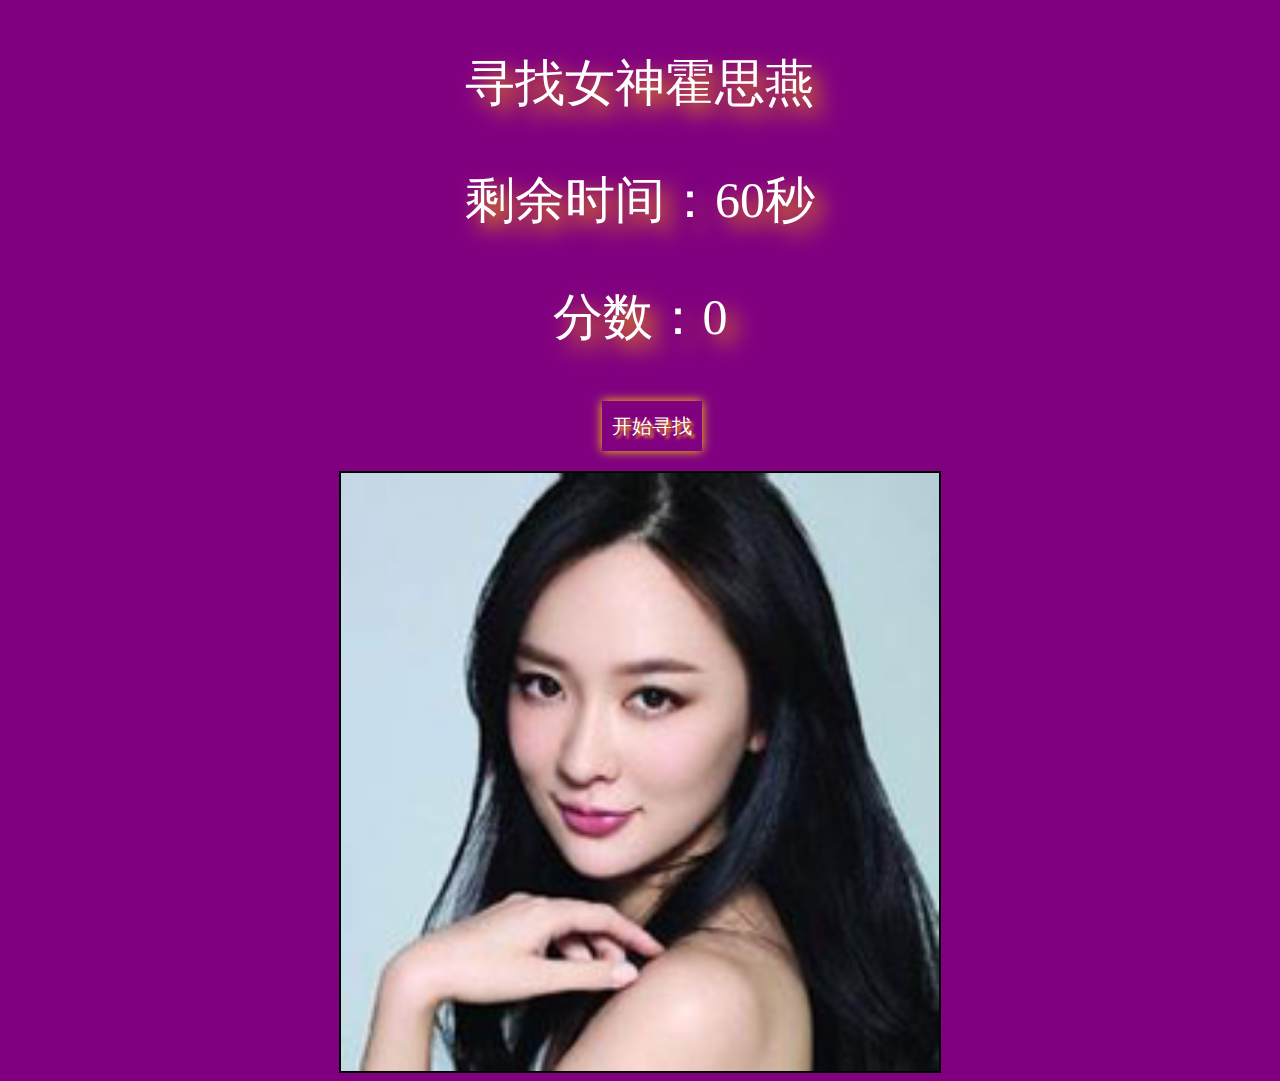
<file: x/index.html>
<!DOCTYPE html>
<html lang="en">
<head>
	<meta charset="UTF-8">
	<title>寻找霍思燕</title>
	<style>
	body{
		background: purple;
	}
	p{
		text-align: center;
		font-size: 50px;
		color: white;
		text-shadow: 10px 10px 20px orange;
	}
	button{
		width: 100px;
		height: 50px;
		font-size: 20px;
		background: purple;
		color: white;
		box-shadow: 0 0 10px gold;
		margin-left: 47%;
		margin-bottom: 20px;
		border: 10px;
		cursor: pointer;
		text-shadow: 3px 3px 3px orange;
	}
	#box{
		width:600px;
		height:600px;
		margin:0 auto;
		border:1px solid #000;
	}
	img{
		float:left;
		box-sizing:border-box;
		border:1px solid #000;
	}
	</style>
</head>
<body>
	<p>寻找女神霍思燕</p>
	<p id="time">剩余时间：60秒</p>
	<p id="grade"> 分数：0</p>
	<button id="btn">开始寻找</button>
	<div id="box"><img src="img/9.png" alt="" style="width:600px;height:600px;" id="Images"></div>
</body>
<script>
	var box=document.querySelector('#box');
	var grade = document.querySelector('#grade');
	var time = document.querySelector('#time');
	var btn = document.querySelector('#btn');
	var Images = document.querySelector('#Images');
	var n=1;
	var Grade = 0;
	var Time = 61;
	btn.onclick = function(){
		Grade = 0;
		Images.style.display = "none";
		clearInterval(tiemr);
		var tiemr = setInterval(function(){
			Time--;
			time.innerHTML = '剩余时间：' + Time + '秒';
			if (Time <= 0) {
				Time = 60;
				clearInterval(tiemr);
				randFn(false);
			}else{
				btn.innerHTML = "重新开始";
				randFn(true);
			}
		},1000)
	}
	function randFn(index){
		box.innerHTML='';
		for(var i=0;i<n*n;i++){
			var img=new Image();
		  	img.src="img/" + parseInt(Math.random()*8) +".png";
			var width=box.clientWidth/n;
		    img.style.width=width+'px';
		    box.appendChild(img);
		}
		var random=parseInt(Math.random()*n*n);
		var imgs=document.querySelectorAll('img');
		imgs[random].src='img/9.png';
		 if (index) {
		    imgs[random].onclick=function(){
		        n++;
		        Grade++;
		        grade.innerHTML = '分数：' + Grade;
		        randFn();
		    }
		};
	}

</script>
</html>
</file>
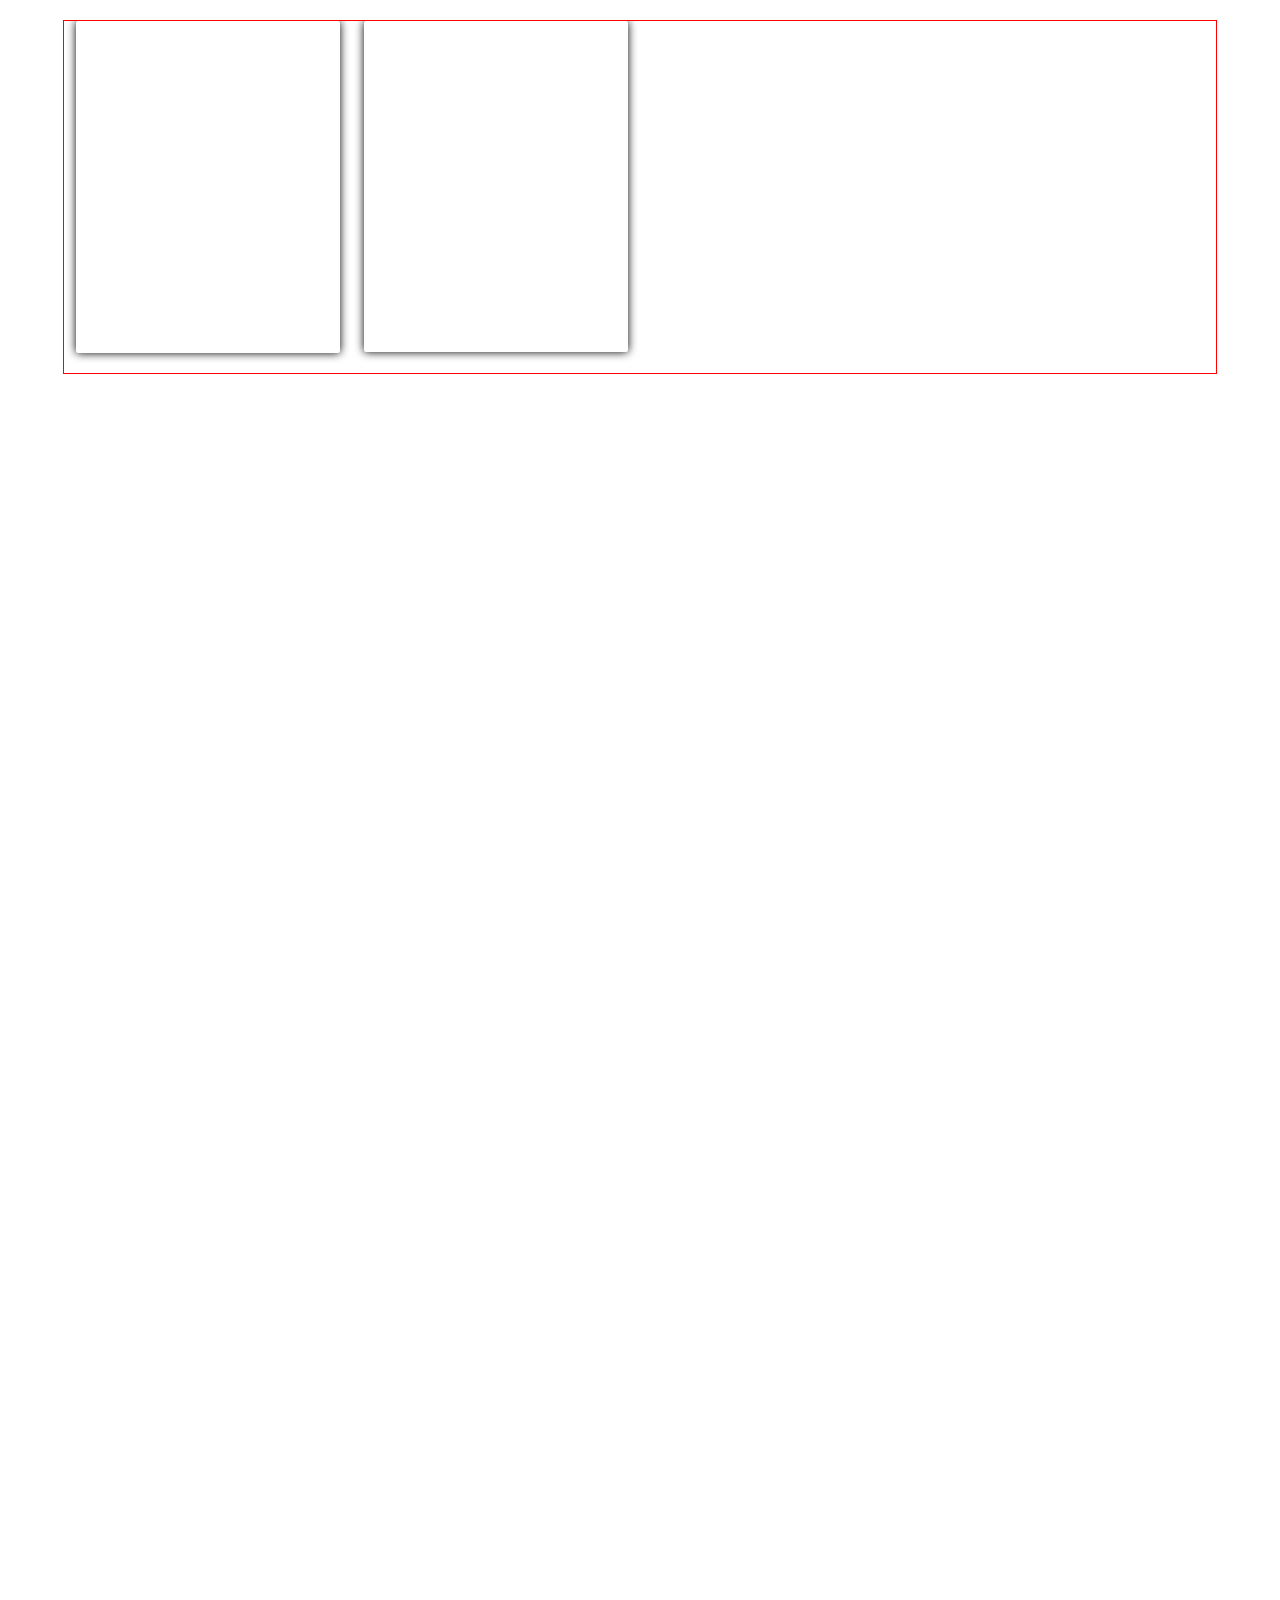
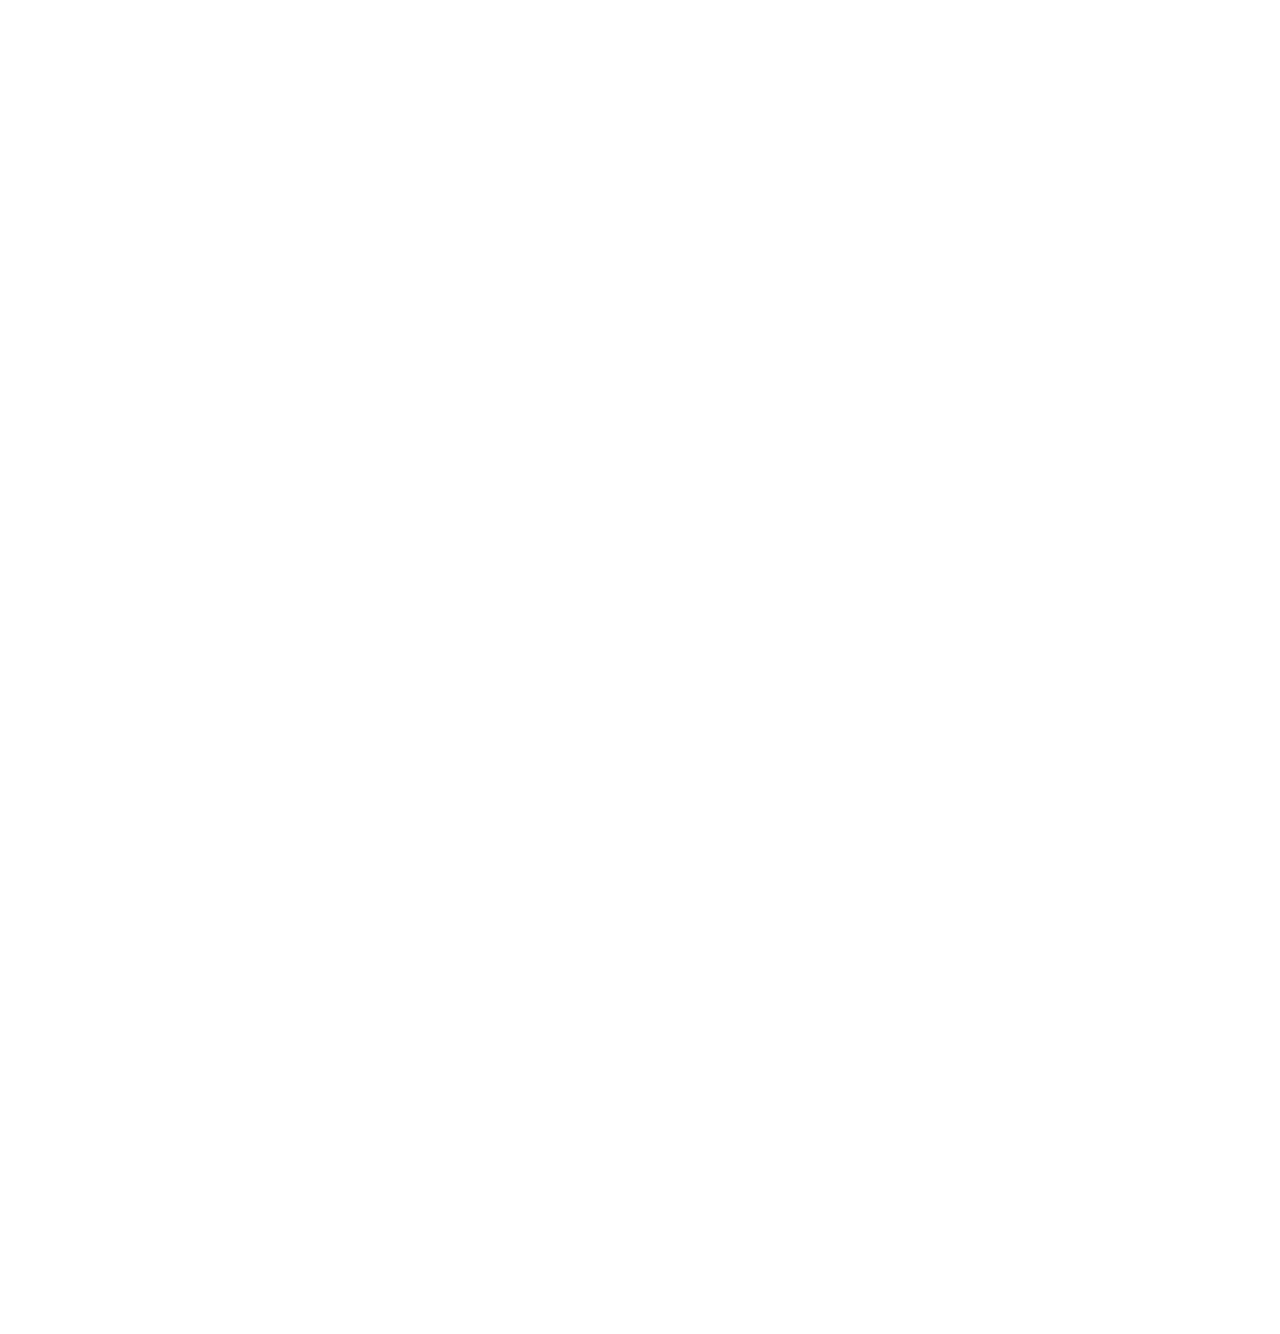
<file: 美女瀑布流/index.html>
<!DOCTYPE html>
<html>
    <head>
        <meta charset="utf-8">
        <meta name="viewport" content="width=device-width, initial-scale=1.0, maximum-scale=1.0, user-scalable=no">
        <title>瀑布流</title>
        <style media="screen">
            * {
                margin: 0;
                padding: 0;
            }
            .wrap {
                width: 90%;
                margin: 20px auto;
                overflow: hidden;
                border: 1px solid red;
            }
            .wrap ul {
                float: left;
                width: 23%;
                margin: 0 1%;
                list-style: none;
            }
            .wrap ul li {
                /*background-clip: content-box;*/
                overflow: hidden;
                box-shadow: 0 0 10px black;
                margin-bottom: 20px;
                border-radius: 2px;
                /*overflow: hidden;*/
            }
            .wrap ul li img {
                width: 100%;
                height: 100%;
                transition: all .4s ease-out;
            }
            .wrap ul li:hover img {
                transform: scale(1.25);
            }

        </style>
        <script type="text/javascript">
            var load = function () {

                // 获取元素
                var wrap = document.querySelector('.wrap');
                var uls = wrap.querySelectorAll('ul');

                // 使用数组保存所有图片的名称
                var imgsArr = [];
                for (var i = 0; i < 28; i++) {
                    var name = "imgs/img_" + i + ".jpg";
                    var img = new Image();
                    img.src = name;
                    imgsArr.push(img);
                }

                // 创建li，并添加图片
                function createLi() {
                    for (var i = 0; i < imgsArr.length; i++) {
                        // 创建图片对象
                        imgsArr[i].onload = function () {
                            // 获取图片的宽高
                            var width = this.width;
                            var height = this.height;
                            // 计算真实的高度
                            var height2 = uls[0].offsetWidth * height / width;

                            // 创建li标签
                            var li = document.createElement('li');
                            li.style.height = height2 + 'px';

                            // 拼接到最短的ul中
                            var minUl = uls[0];
                            for (var j = 0; j < uls.length; j++) {
                                if (minUl.offsetHeight > uls[j].offsetHeight) {
                                    minUl = uls[j];
                                }
                            }
                            minUl.appendChild(li);

                            // 拼接图片
                            li.innerHTML = "<img src='" + this.src + "'>";
                        }
                    }
                }
                createLi();
            }

            window.onload = load;
            window.onresize = function () {
                location.reload();
            };

        </script>
    </head>
    <body>
        <div class="wrap">
            <ul></ul>
            <ul></ul>
            <ul></ul>
            <ul></ul>
        </div>
    </body>
</html>
</file>
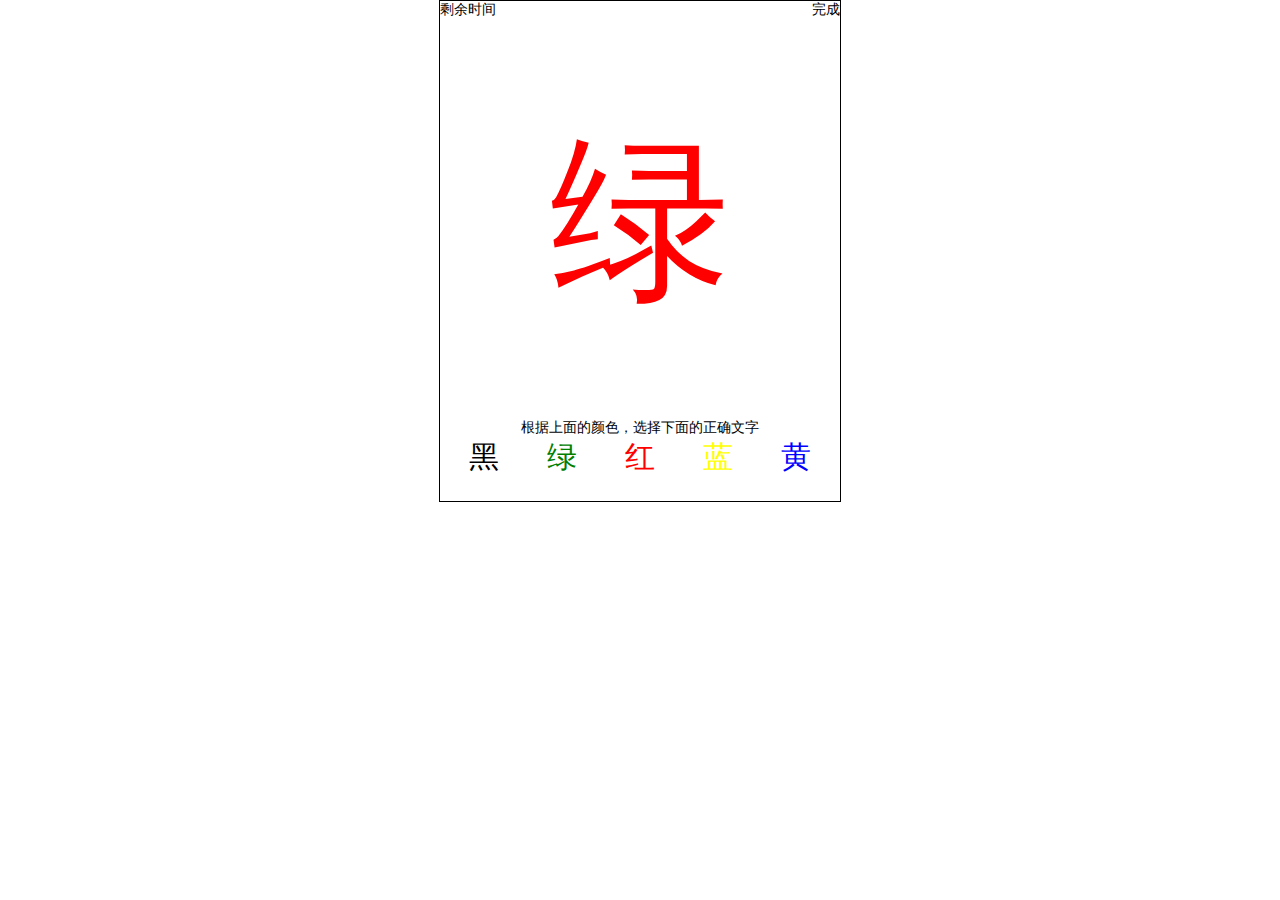
<file: 选字游戏/index.html>
<!DOCTYPE html><html lang="en"><head><meta charset="UTF-8"><title>选字游戏2⃝</title><style type="text/css">body{margin:0;padding:0;background:#fff;font-size:14px;font-family:Arial,Helvetica,'STHeiti','Microsoft YaHei','sans-serif'}form,ul,li,p,h1,h2,h3,h4,h5,h6{margin:0;padding:0;}img{border:0;}ul,li{list-style-type:none;}a{color:#00007F;text-decoration:none;}a:hover{text-decoration:none;}#wrap{width: 400px;height: 500px;border: 1px solid black;margin: 0px auto;position: relative;}#time{float: left;}#score{float: right;}#main{clear: both;line-height: 400px;text-align:center;font-size: 180px;}#tips{text-align: center;}#list li{list-style: none;float: left;width: 17%;margin-left: 10px;text-align: center;font-size: 30px;}</style></head><body><div id="wrap"><div id="time">剩余时间</div><div id="score">完成</div><div id="main">红</div><div id="tips">根据上面的颜色，选择下面的正确文字</div><ul id="list"><li>红</li><li>黄</li><li>蓝</li><li>绿</li><li>黑</li></ul></div><script>var fonts = ['红','黄','蓝','绿','黑'];var colors = ['red','yellow','blue','green','black'];var oMain = document.getElementById('main');var oList = document.getElementById('list');var oTime = document.getElementById('time');var oScore = document.getElementById('score');var realText = "";function creatBigText(){var font = fonts[read(0,fonts.length)];oMain.innerHTML = font;var cRand = read(0,colors.length);var color = colors[cRand];realText = fonts[cRand];oMain.style.color = color;}creatBigText();var score = 0;var bool = false;var isClick = true;for (var i = 0; i < oList.children.length; i++) {oList.children[i].onclick = function(){if (isClick) {if (this.innerHTML == realText) {creatBigText();creatSmallText();score++;oScore.innerHTML = "完成：" + score;bool = true;};};}};function read(min,max){return parseInt(Math.random() * (max - min) + min);}function creatSmallText(){var nFonts = fonts.slice(0);nFonts.sort(function(){return Math.random() - 0.5;});var nColors = colors.slice(0);nColors.sort(function(){return Math.random() - 0.5;});for (var i = 0; i < nFonts.length; i++) {var nFont = nFonts[i];var nColor = nColors[i];oList.children[i].innerHTML = nFont;oList.children[i].style.color = nColor;};}var time = 20;var timer = setInterval(function(){if (bool){time--;if (time == 0) {clearInterval(timer);isClick = false;};oTime.innerHTML = "剩余时间：" + time;};},1000);!function init(){creatBigText();creatSmallText();}()</script></body></html>
</file>
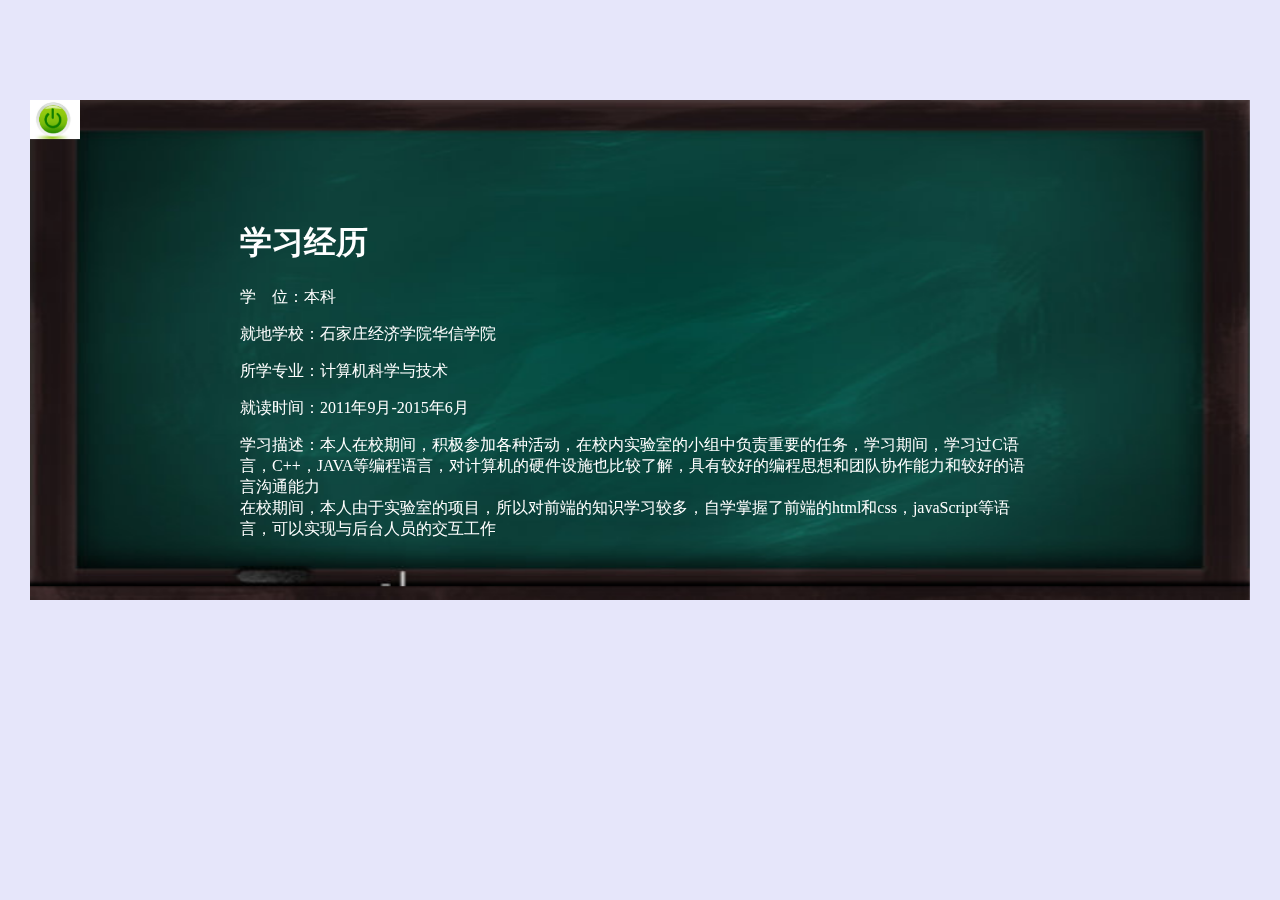
<file: 简历/template/a.html>
<!DOCTYPE html>
<html lang="en">
<head>
  <meta charset="UTF-8">
  <title>文帅简历-学习经历</title>
  <style type="text/css">
    body { perspective: 3000px;background: lavender;color: white;font-family: "楷体"}
    #box {
      width: 1220px; height: 500px;background:url("../images/blackboard.jpg");
      background-size: 1220px 500px;
      margin: 100px auto 0;
      transform: rotateX(0deg) rotateY(0deg);
      transition: .3s ease;
    }
    #box .contain {
      width: 1220px; height: 500px;
      border-radius: 10px;
      transform-style: preserve-3d;
      transition: .3s ease;      
    }
    #box .contain {
      position: relative;
    }
    #box div {
      position: absolute;
      left: 0; top: 0;
      width: 1220px; height: 500px;
      background-repeat: no-repeat;
      background-position: center;
      background-size: contain;
    }
    #box #text{
      width: 800px;height: 300px;/*background: red;*/
      position: absolute;
      left: 210px;top: 100px;
    }
    #box #btn{
      width:50px;
      position: relative;
      z-index: 5;
      cursor: pointer;
    }
  </style>
</head>
<body>
  <div id="box">
    <div class="contain">
      <div class="layer_1"></div>
      <div class="layer_2"></div> 
      <div id="text">
          <h1>学习经历</h1>
          <p>学&nbsp&nbsp&nbsp&nbsp位：<span>本科</span></p>
          <p>就地学校：<span>石家庄经济学院华信学院</span></p>
          <p>所学专业：<span>计算机科学与技术</span></p>
          <p>就读时间：<span>2011年9月-2015年6月</span></p>
          <p>学习描述：<span>本人在校期间，积极参加各种活动，在校内实验室的小组中负责重要的任务，学习期间，学习过C语言，C++，JAVA等编程语言，对计算机的硬件设施也比较了解，具有较好的编程思想和团队协作能力和较好的语言沟通能力</span><br><span>在校期间，本人由于实验室的项目，所以对前端的知识学习较多，自学掌握了前端的html和css，javaScript等语言，可以实现与后台人员的交互工作</span></p>
      </div>   
     <a href="../index.html"><img src="../images/button.JPG" alt="返回" id="btn"></a>
    </div>
  </div>
</body>
<script type="text/javascript">
  
var oBox = document.getElementById('box');
var aLayer = oBox.children[0].children;
var cX = oBox.offsetWidth / 2;
var cY = oBox.offsetHeight / 2;
var timer = null;

oBox.onmouseover = function(){
  clearTimeout(timer);
  timer = setTimeout(function(){
    oBox.style.transition = oBox.children[0].style.transition = "0s";
  },500);
};

oBox.onmousemove = function(ev){

  var x = (ev.offsetY - cY) / 40;
  var y = (ev.offsetX - cX) / 80;

  oBox.style.transform = "rotateX(" + -x + "deg) rotateY(" + y + "deg)";
  oBox.children[0].style.boxShadow = -y*1.2 + "px " + -x*1.2 + "px 80px 0px rgba(0,0,0,.2)";
  aLayer[0].style.transform = "translate3d(" + -y + "px," + -x/5 + "px,0px)";
  aLayer[1].style.transform = "translate3d(" + y + "px," + x/5 + "px,0px)";

};

oBox.onmouseout = function(){
  oBox.style.transition = oBox.children[0].style.transition = ".3s";
  oBox.style.transform = "rotateX(0deg) rotateY(0deg)";
  aLayer[0].style.transform = "translate3d(0px,0px,0px)";
  aLayer[1].style.transform = "translate3d(0px,0px,0px)";
};


</script>
</html>
</file>
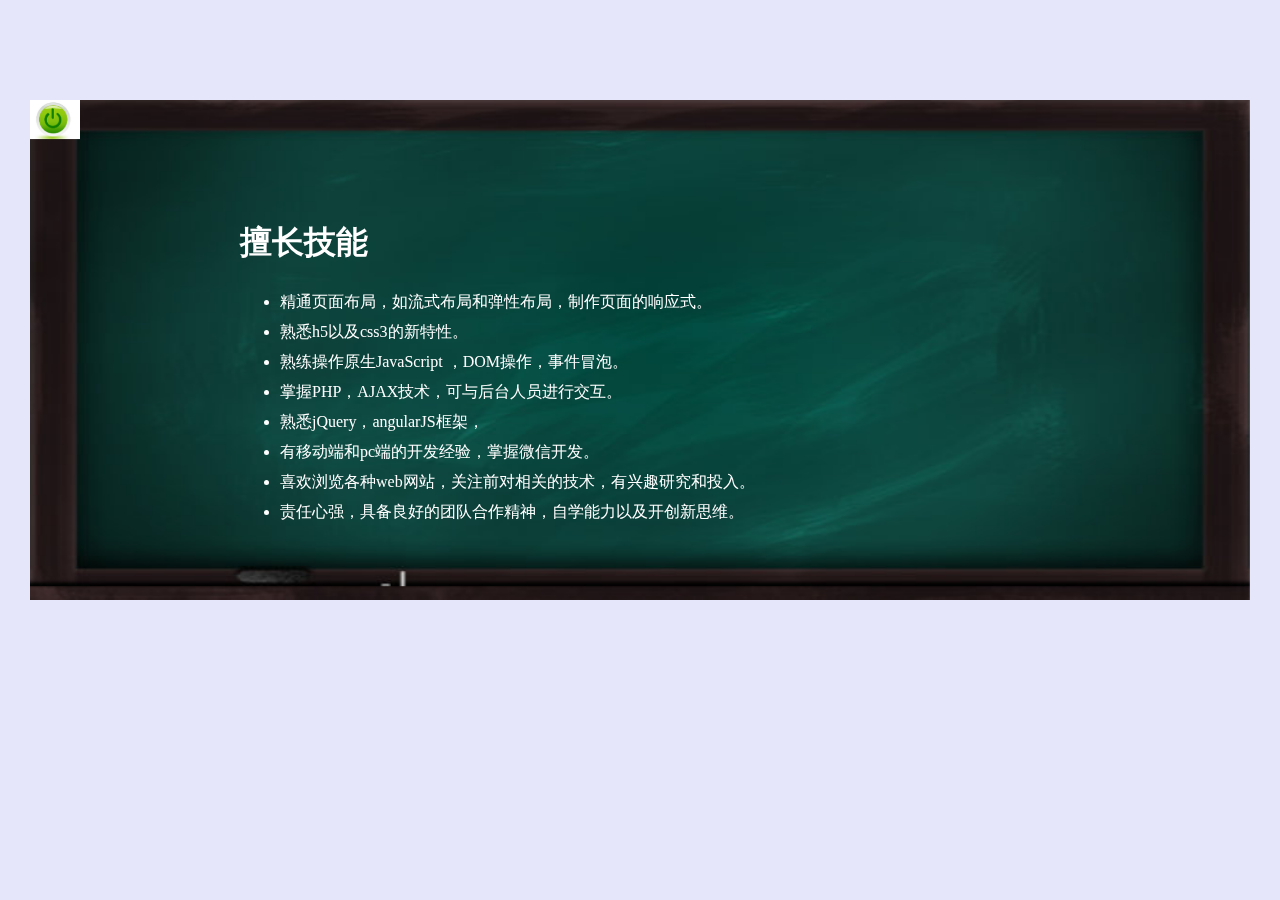
<file: 简历/template/b.html>
<!DOCTYPE html>
<html lang="en">
<head>
  <meta charset="UTF-8">
  <title>文帅简历-擅长技能</title>
  <style type="text/css">
    body { perspective: 3000px;background: lavender;color: white;font-family: "楷体"}
    #box {
      width: 1220px; height: 500px;background:url("../images/blackboard.jpg");
      background-size: 1220px 500px;
      margin: 100px auto 0;
      transform: rotateX(0deg) rotateY(0deg);
      transition: .3s ease; 
    }
    #box .contain {
      width: 1220px; height: 500px;
      border-radius: 10px;
      transform-style: preserve-3d;
      transition: .3s ease;      
    }
    #box .contain {
      position: relative;
    }
    #box div {
      position: absolute;
      left: 0; top: 0;
      width: 1220px; height: 500px;
      background-repeat: no-repeat;
      background-position: center;
      background-size: contain;
    }
    #box #text{
      width: 800px;height: 300px;/*background: red;*/
      position: absolute;
      left: 210px;top: 100px;
    }
    #box #btn{
      width:50px;
      position: relative;
      z-index: 5;
      cursor: pointer;
    }
    #box ul li {
      line-height: 30px; 
    }
  </style>
</head>
<body>
  <div id="box">
    <div class="contain">
      <div class="layer_1"></div>
      <div class="layer_2"></div> 
      <div id="text">
          <h1>擅长技能</h1>
          <ul>
            <li>精通页面布局，如流式布局和弹性布局，制作页面的响应式。</li>
            <li>熟悉h5以及css3的新特性。</li>
            <li>熟练操作原生JavaScript ，DOM操作，事件冒泡。</li>
            <li>掌握PHP，AJAX技术，可与后台人员进行交互。</li>
            <!-- <li>熟练使用前端自动化构建工具，gulp git webpack fontspider npm</li> -->
            <li>熟悉jQuery，angularJS框架，</li>
            <li>有移动端和pc端的开发经验，掌握微信开发。</li>
            <li>喜欢浏览各种web网站，关注前对相关的技术，有兴趣研究和投入。</li>
            <li>责任心强，具备良好的团队合作精神，自学能力以及开创新思维。</li>
          </ul>
      </div>  
      <a href="../index.html"><img src="../images/button.JPG" alt="返回" id="btn"></a> 
    </div>
  </div>
</body>
<script type="text/javascript">
  
var oBox = document.getElementById('box');
var aLayer = oBox.children[0].children;
var cX = oBox.offsetWidth / 2;
var cY = oBox.offsetHeight / 2;
var timer = null;

oBox.onmouseover = function(){
  clearTimeout(timer);
  timer = setTimeout(function(){
    oBox.style.transition = oBox.children[0].style.transition = "0s";
  },500);
};

oBox.onmousemove = function(ev){

  var x = (ev.offsetY - cY) / 40;
  var y = (ev.offsetX - cX) / 80;

  oBox.style.transform = "rotateX(" + -x + "deg) rotateY(" + y + "deg)";
  oBox.children[0].style.boxShadow = -y*1.2 + "px " + -x*1.2 + "px 80px 0px rgba(0,0,0,.2)";
  aLayer[0].style.transform = "translate3d(" + -y + "px," + -x/5 + "px,0px)";
  aLayer[1].style.transform = "translate3d(" + y + "px," + x/5 + "px,0px)";

};

oBox.onmouseout = function(){
  oBox.style.transition = oBox.children[0].style.transition = ".3s";
  oBox.style.transform = "rotateX(0deg) rotateY(0deg)";
  aLayer[0].style.transform = "translate3d(0px,0px,0px)";
  aLayer[1].style.transform = "translate3d(0px,0px,0px)";
};


</script>
</html>
</file>
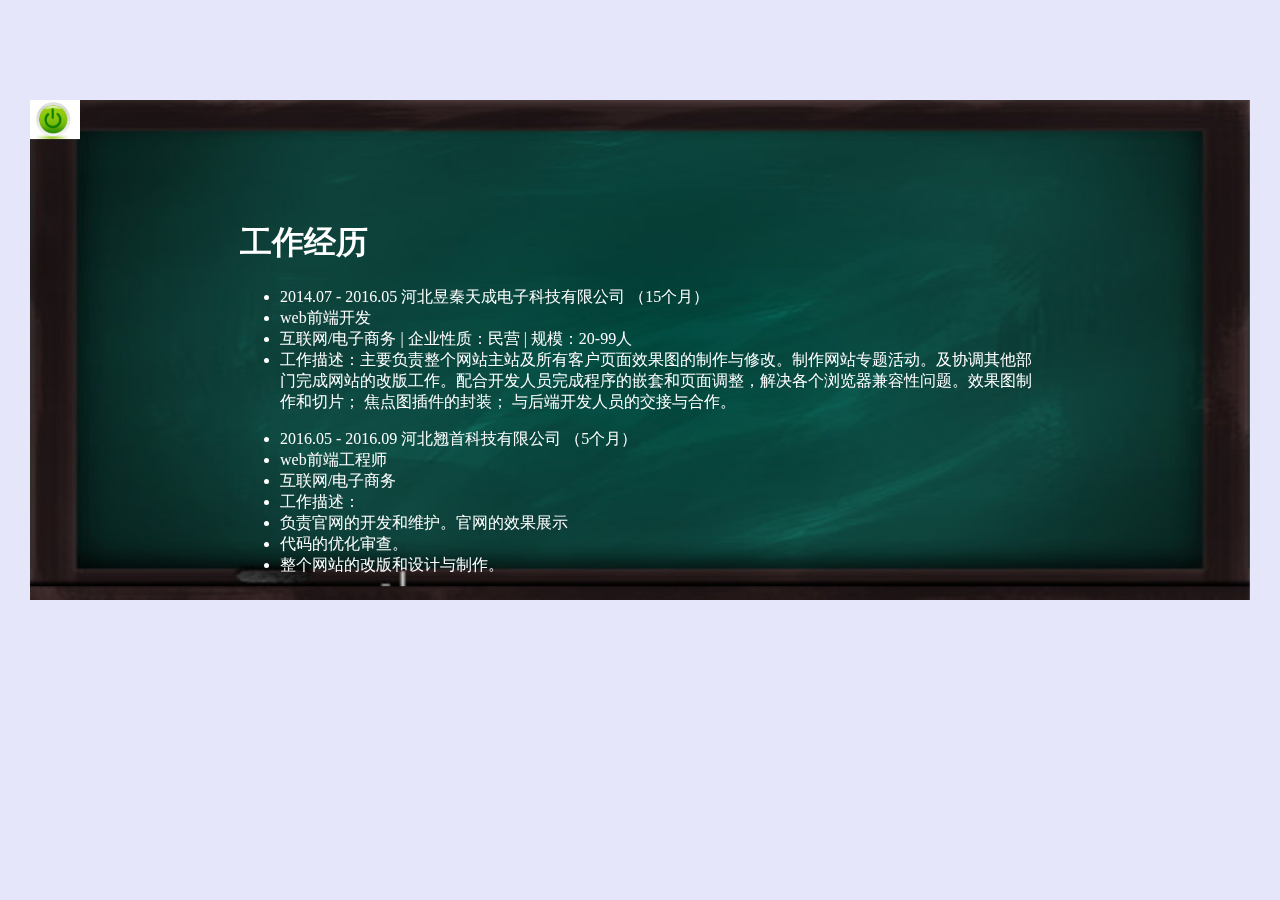
<file: 简历/template/c.html>
<!DOCTYPE html>
<html lang="en">
<head>
  <meta charset="UTF-8">
  <title>文帅简历-工作经历</title>
  <style type="text/css">
    body { perspective: 3000px;background: lavender;color: white;font-family: "楷体"}
    #box {
      width: 1220px; height: 500px;background:url("../images/blackboard.jpg");
      background-size: 1220px 500px;
      margin: 100px auto 0;
      transform: rotateX(0deg) rotateY(0deg);
      transition: .3s ease; 
    }
    #box .contain {
      width: 1220px; height: 500px;
      border-radius: 10px;
      transform-style: preserve-3d;
      transition: .3s ease;      
    }
    #box .contain {
      position: relative;
    }
    #box div {
      position: absolute;
      left: 0; top: 0;
      width: 1220px; height: 500px;
      background-repeat: no-repeat;
      background-position: center;
      background-size: contain;
    }
    #box #text{
      width: 800px;height: 300px;/*background: red;*/
      position: absolute;
      left: 210px;top: 100px;
    }
    #box #btn{
      width:50px;
      position: relative;
      z-index: 5;
      cursor: pointer;
    }
  </style>
</head>
<body>
  <div id="box">
    <div class="contain">
      <div class="layer_1"></div>
      <div class="layer_2"></div> 
      <div id="text">
          <h1>工作经历</h1>
          <ul>
            <li>2014.07 - 2016.05  河北昱秦天成电子科技有限公司  （15个月）</li>
            <li>web前端开发</li>
            <li>互联网/电子商务 | 企业性质：民营 | 规模：20-99人</li>
            <li>工作描述：主要负责整个网站主站及所有客户页面效果图的制作与修改。制作网站专题活动。及协调其他部门完成网站的改版工作。配合开发人员完成程序的嵌套和页面调整，解决各个浏览器兼容性问题。效果图制作和切片； 焦点图插件的封装； 与后端开发人员的交接与合作。</li>
          </ul>
          <ul>
            <li>2016.05 - 2016.09  河北翘首科技有限公司  （5个月）</li>
            <li>web前端工程师</li>
            <li>互联网/电子商务</li>
            <li>工作描述： </li>
            <li>负责官网的开发和维护。官网的效果展示</li>
            <li>代码的优化审查。</li>
            <li>整个网站的改版和设计与制作。</li>
          </ul>
      </div>  
      <a href="../index.html"><img src="../images/button.JPG" alt="返回" id="btn"></a> 
    </div>
  </div>
</body>
<script type="text/javascript">
  
var oBox = document.getElementById('box');
var aLayer = oBox.children[0].children;
var cX = oBox.offsetWidth / 2;
var cY = oBox.offsetHeight / 2;
var timer = null;

oBox.onmouseover = function(){
  clearTimeout(timer);
  timer = setTimeout(function(){
    oBox.style.transition = oBox.children[0].style.transition = "0s";
  },500);
};

oBox.onmousemove = function(ev){

  var x = (ev.offsetY - cY) / 40;
  var y = (ev.offsetX - cX) / 80;

  oBox.style.transform = "rotateX(" + -x + "deg) rotateY(" + y + "deg)";
  oBox.children[0].style.boxShadow = -y*1.2 + "px " + -x*1.2 + "px 80px 0px rgba(0,0,0,.2)";
  aLayer[0].style.transform = "translate3d(" + -y + "px," + -x/5 + "px,0px)";
  aLayer[1].style.transform = "translate3d(" + y + "px," + x/5 + "px,0px)";

};

oBox.onmouseout = function(){
  oBox.style.transition = oBox.children[0].style.transition = ".3s";
  oBox.style.transform = "rotateX(0deg) rotateY(0deg)";
  aLayer[0].style.transform = "translate3d(0px,0px,0px)";
  aLayer[1].style.transform = "translate3d(0px,0px,0px)";
};


</script>
</html>
</file>
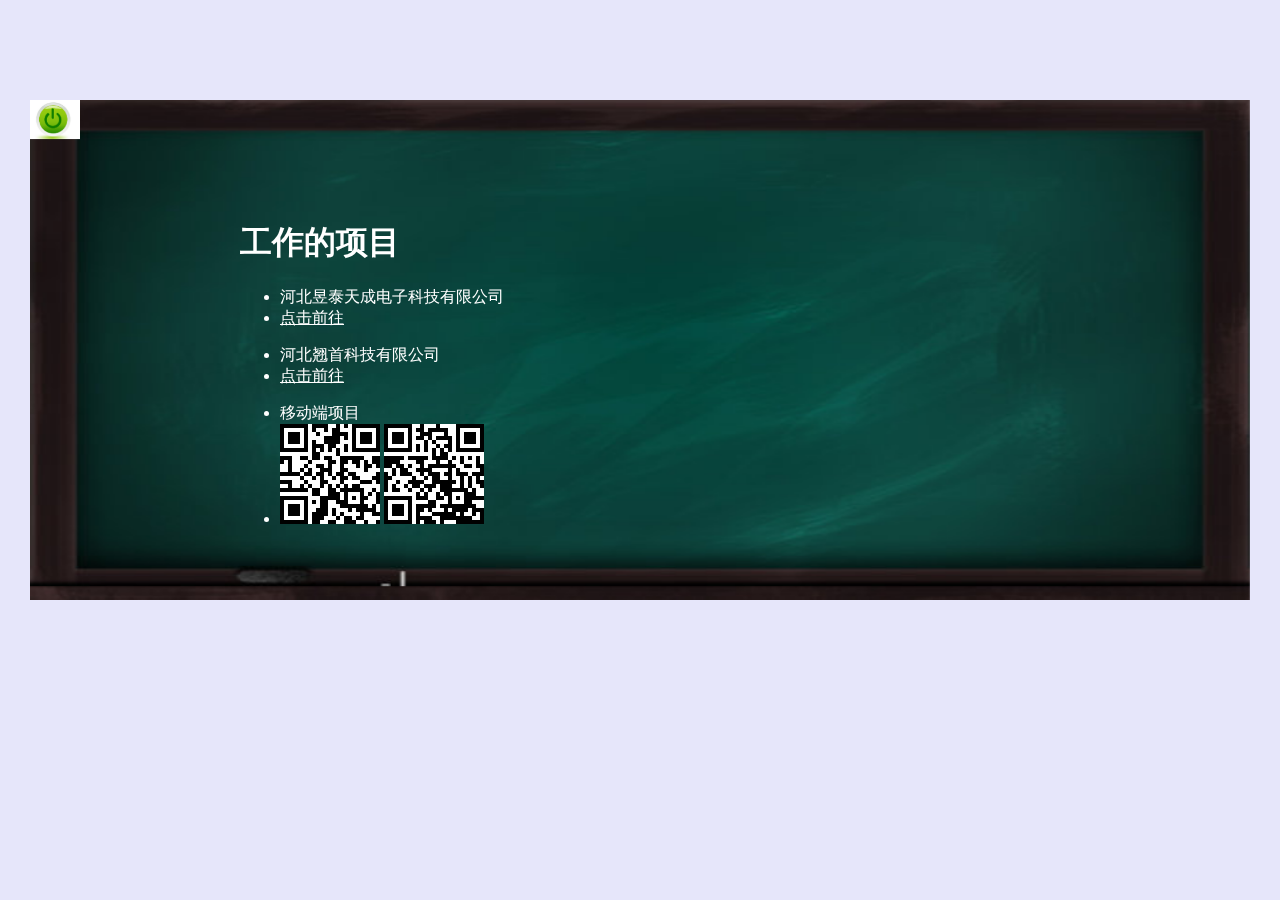
<file: 简历/template/d.html>
<!DOCTYPE html>
<html lang="en">
<head>
  <meta charset="UTF-8">
  <title>文帅简历-工作经历</title>
  <style type="text/css">
    body { perspective: 3000px;background: lavender;color: white;font-family: "楷体"}
    #box {
      width: 1220px; height: 500px;background:url("../images/blackboard.jpg");
      background-size: 1220px 500px;
      margin: 100px auto 0;
      transform: rotateX(0deg) rotateY(0deg);
      transition: .3s ease; 
    }
    #box .contain {
      width: 1220px; height: 500px;
      border-radius: 10px;
      transform-style: preserve-3d;
      transition: .3s ease;      
    }
    #box .contain {
      position: relative;
    }
    #box div {
      position: absolute;
      left: 0; top: 0;
      width: 1220px; height: 500px;
      background-repeat: no-repeat;
      background-position: center;
      background-size: contain;
    }
    #box #text{
      width: 800px;height: 300px;/*background: red;*/
      position: absolute;
      left: 210px;top: 100px;
    }
    #box #btn{
      width:50px;
      position: relative;
      z-index: 5;
      cursor: pointer;
    }
    #box ul li a{
      color: white;
    }
    #box ul li img{
      width: 100px;
    }
  </style>
</head>
<body>
  <div id="box">
    <div class="contain">
      <div class="layer_1"></div>
      <div class="layer_2"></div> 
      <div id="text">
          <h1>工作的项目</h1>
          <ul>
            <li>河北昱泰天成电子科技有限公司</li>
            <li><a href="http://www.hbyttc.com/" target="_blank">点击前往</a></li>
          </ul>
          <ul>
            <li>河北翘首科技有限公司</li>
            <li><a href="http://www.qiaoshoukeji.com/" target="_blank">点击前往</a></li>
          </ul>
          <ul>
            <li>移动端项目</li>
            <li><img src="../images/a5-1.6.png" alt="">
                <img src="../images/a5chr.png" alt="">
            </li>
          </ul>
      </div>  
      <a href="../index.html"><img src="../images/button.JPG" alt="返回" id="btn"></a> 
    </div>
  </div>
</body>
<script type="text/javascript">
  
var oBox = document.getElementById('box');
var aLayer = oBox.children[0].children;
var cX = oBox.offsetWidth / 2;
var cY = oBox.offsetHeight / 2;
var timer = null;

oBox.onmouseover = function(){
  clearTimeout(timer);
  timer = setTimeout(function(){
    oBox.style.transition = oBox.children[0].style.transition = "0s";
  },500);
};

oBox.onmousemove = function(ev){

  var x = (ev.offsetY - cY) / 40;
  var y = (ev.offsetX - cX) / 80;

  oBox.style.transform = "rotateX(" + -x + "deg) rotateY(" + y + "deg)";
  oBox.children[0].style.boxShadow = -y*1.2 + "px " + -x*1.2 + "px 80px 0px rgba(0,0,0,.2)";
  aLayer[0].style.transform = "translate3d(" + -y + "px," + -x/5 + "px,0px)";
  aLayer[1].style.transform = "translate3d(" + y + "px," + x/5 + "px,0px)";

};

oBox.onmouseout = function(){
  oBox.style.transition = oBox.children[0].style.transition = ".3s";
  oBox.style.transform = "rotateX(0deg) rotateY(0deg)";
  aLayer[0].style.transform = "translate3d(0px,0px,0px)";
  aLayer[1].style.transform = "translate3d(0px,0px,0px)";
};


</script>
</html>
</file>
